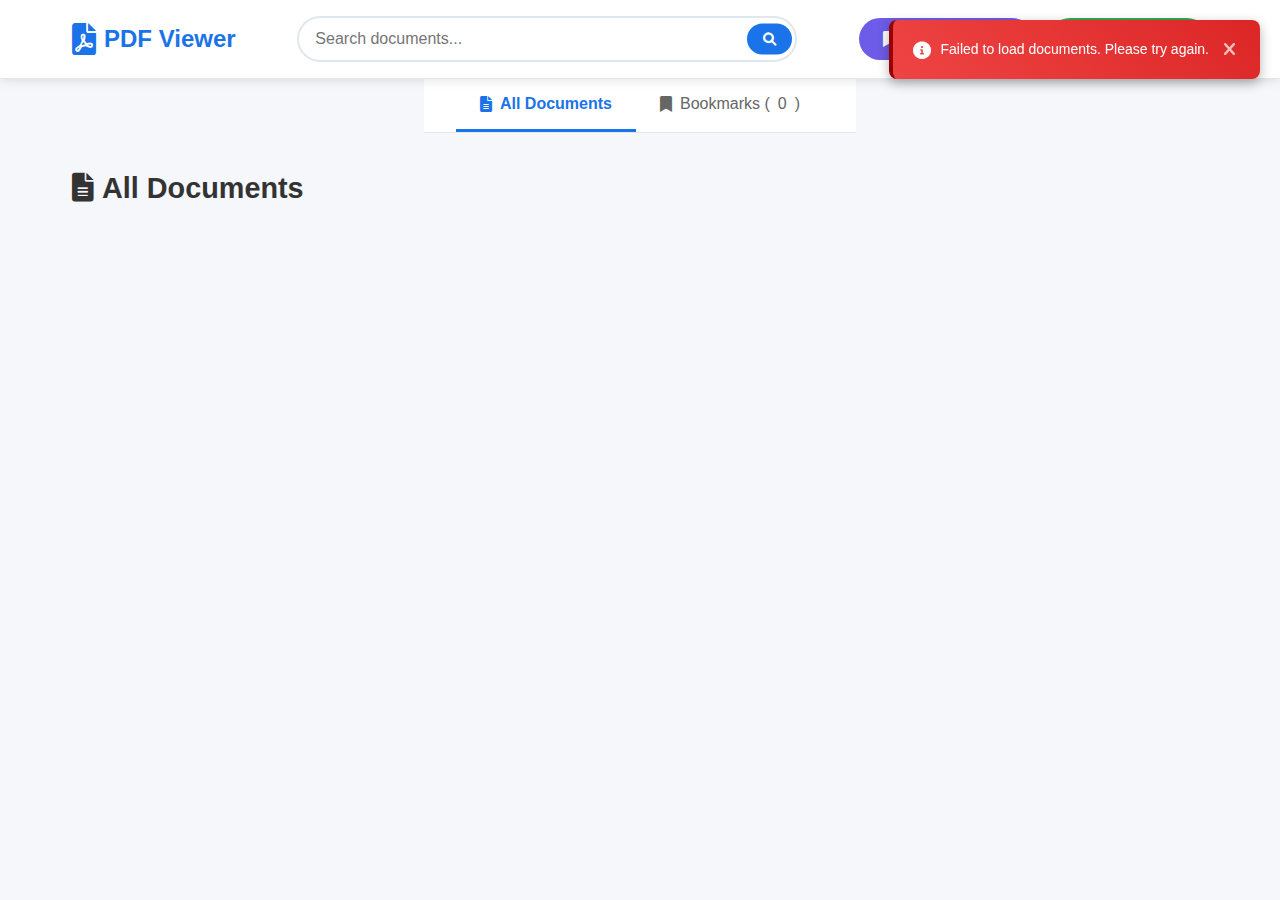
<file: src/main/resources/static/index1.html>
<!DOCTYPE html>
<html lang="en">
<head>
    <meta charset="UTF-8">
    <meta name="viewport" content="width=device-width, initial-scale=1.0">
    <title>PDF Viewer - Document Library</title>
    <link rel="stylesheet" href="css/style.css">
    <link rel="stylesheet" href="https://cdnjs.cloudflare.com/ajax/libs/font-awesome/6.0.0/css/all.min.css">
</head>
<body>
<div class="container">
    <!-- Header -->
    <header class="header">
        <div class="header-content">
            <div class="logo">
                <i class="fas fa-file-pdf"></i>
                <span>PDF Viewer</span>
            </div>
            <div class="search-container">
                <input type="text" id="searchInput" placeholder="Search documents..." class="search-input">
                <button class="search-btn" onclick="searchDocuments()">
                    <i class="fas fa-search"></i>
                </button>
            </div>
            <div class="header-buttons">
                <button class="view-toggle-btn" id="bookmarksToggle" onclick="toggleBookmarksView()">
                    <i class="fas fa-bookmark"></i>
                    <span>My Bookmarks</span>
                </button>
                <button class="upload-btn" onclick="showUploadModal()">
                    <i class="fas fa-upload"></i>
                    Upload PDF
                </button>
            </div>
        </div>
    </header>

    <!-- Navigation Tabs -->
    <nav class="nav-tabs">
        <button class="nav-tab active" id="documentsTab" onclick="showDocuments()">
            <i class="fas fa-file-alt"></i>
            All Documents
        </button>
        <button class="nav-tab" id="bookmarksTab" onclick="showBookmarks()">
            <i class="fas fa-bookmark"></i>
            Bookmarks (<span id="bookmarkCount">0</span>)
        </button>
    </nav>

    <!-- Main Content -->
    <main class="main-content">
        <!-- Documents Section -->
        <div class="content-section active" id="documentsSection">
            <div class="section-header">
                <h2><i class="fas fa-file-alt"></i> All Documents</h2>
            </div>
            <div class="documents-grid" id="documentsGrid">
                <!-- Documents will be loaded here -->
            </div>
        </div>

        <!-- Bookmarks Section -->
        <div class="content-section" id="bookmarksSection">
            <div class="section-header">
                <h2><i class="fas fa-bookmark"></i> My Bookmarks</h2>
                <p class="section-description">Quickly access your bookmarked documents and pages</p>
            </div>
            <div class="bookmarks-list" id="bookmarksList">
                <!-- Bookmarks will be loaded here -->
            </div>
        </div>
    </main>

    <!-- Upload Modal -->
    <div id="uploadModal" class="modal">
        <div class="modal-content">
            <div class="modal-header">
                <h2>Upload PDF Document</h2>
                <span class="close" onclick="closeUploadModal()">&times;</span>
            </div>
            <form id="uploadForm" enctype="multipart/form-data">
                <div class="form-group">
                    <label for="titleInput">Document Title (Optional):</label>
                    <input type="text" id="titleInput" class="form-input" placeholder="Enter document title">
                </div>
                <div class="form-group">
                    <label for="fileInput">Select PDF File:</label>
                    <div class="file-input-container">
                        <input type="file" id="fileInput" accept=".pdf" required class="file-input">
                        <div class="file-input-display">
                            <i class="fas fa-cloud-upload-alt"></i>
                            <span id="fileInputText">Choose PDF file or drag and drop</span>
                        </div>
                    </div>
                </div>
                <div class="form-actions">
                    <button type="button" class="btn-secondary" onclick="closeUploadModal()">Cancel</button>
                    <button type="submit" class="btn-primary">Upload</button>
                </div>
            </form>
            <div id="uploadProgress" class="upload-progress" style="display: none;">
                <div class="progress-bar">
                    <div class="progress-fill"></div>
                </div>
                <span class="progress-text">Uploading...</span>
            </div>
        </div>
    </div>

    <!-- Loading Spinner -->
    <div id="loadingSpinner" class="loading-spinner">
        <div class="spinner"></div>
    </div>
</div>

<script src="js/app.js"></script>
</body>
</html>
</file>
<file: src/main/resources/static/css/style.css>
* {
    margin: 0;
    padding: 0;
    box-sizing: border-box;
}

body {
    font-family: -apple-system, BlinkMacSystemFont, 'Segoe UI', Roboto, Oxygen, Ubuntu, Cantarell, sans-serif;
    background-color: #f5f7fa;
    line-height: 1.6;
}

.container {
    min-height: 100vh;
    display: flex;
    flex-direction: column;
}

/* Header Styles */
.header {
    background: #fff;
    border-bottom: 1px solid #e1e8ed;
    box-shadow: 0 2px 10px rgba(0, 0, 0, 0.1);
    position: sticky;
    top: 0;
    z-index: 100;
}

.header-content {
    max-width: 1200px;
    margin: 0 auto;
    display: flex;
    align-items: center;
    justify-content: space-between;
    padding: 1rem 2rem;
    gap: 2rem;
}

.logo {
    display: flex;
    align-items: center;
    gap: 0.5rem;
    font-size: 1.5rem;
    font-weight: 600;
    color: #1a73e8;
}

.logo i {
    font-size: 2rem;
}

.search-container {
    flex: 1;
    max-width: 500px;
    display: flex;
    position: relative;
}

.search-input {
    flex: 1;
    padding: 0.75rem 1rem;
    border: 2px solid #e1e8ed;
    border-radius: 25px;
    font-size: 1rem;
    outline: none;
    transition: border-color 0.2s;
}

.search-input:focus {
    border-color: #1a73e8;
}

.search-btn {
    position: absolute;
    right: 5px;
    top: 50%;
    transform: translateY(-50%);
    background: #1a73e8;
    color: white;
    border: none;
    padding: 0.5rem 1rem;
    border-radius: 20px;
    cursor: pointer;
    transition: background-color 0.2s;
}

.search-btn:hover {
    background: #1557b0;
}

.header-buttons {
    display: flex;
    align-items: center;
    gap: 1rem;
}

.view-toggle-btn {
    background: #6c5ce7;
    color: white;
    border: none;
    padding: 0.75rem 1.5rem;
    border-radius: 25px;
    font-size: 1rem;
    cursor: pointer;
    display: flex;
    align-items: center;
    gap: 0.5rem;
    transition: background-color 0.2s;
}

.view-toggle-btn:hover {
    background: #5a4fcf;
}

.upload-btn {
    background: #34a853;
    color: white;
    border: none;
    padding: 0.75rem 1.5rem;
    border-radius: 25px;
    font-size: 1rem;
    cursor: pointer;
    display: flex;
    align-items: center;
    gap: 0.5rem;
    transition: background-color 0.2s;
}

.upload-btn:hover {
    background: #2d8f47;
}

/* Navigation Tabs */
.nav-tabs {
    background: #fff;
    border-bottom: 1px solid #e1e8ed;
    max-width: 1200px;
    margin: 0 auto;
    padding: 0 2rem;
    display: flex;
    gap: 0;
}

.nav-tab {
    background: none;
    border: none;
    padding: 1rem 1.5rem;
    font-size: 1rem;
    cursor: pointer;
    display: flex;
    align-items: center;
    gap: 0.5rem;
    color: #666;
    border-bottom: 3px solid transparent;
    transition: all 0.2s;
}

.nav-tab:hover {
    color: #1a73e8;
    background: #f8f9ff;
}

.nav-tab.active {
    color: #1a73e8;
    border-bottom-color: #1a73e8;
    font-weight: 600;
}

/* Main Content */
.main-content {
    flex: 1;
    max-width: 1200px;
    margin: 0 auto;
    padding: 2rem;
    width: 100%;
}

.content-section {
    display: none;
}

.content-section.active {
    display: block;
}

.section-header {
    margin-bottom: 2rem;
}

.section-header h2 {
    font-size: 1.8rem;
    color: #333;
    margin-bottom: 0.5rem;
    display: flex;
    align-items: center;
    gap: 0.5rem;
}

.section-description {
    color: #666;
    font-size: 1rem;
}

.documents-grid {
    display: grid;
    grid-template-columns: repeat(auto-fill, minmax(280px, 1fr));
    gap: 1.5rem;
}

.document-card {
    background: white;
    border-radius: 12px;
    box-shadow: 0 4px 12px rgba(0, 0, 0, 0.1);
    overflow: hidden;
    transition: transform 0.2s, box-shadow 0.2s;
    cursor: pointer;
    position: relative;
}

.document-card:hover {
    transform: translateY(-2px);
    box-shadow: 0 8px 24px rgba(0, 0, 0, 0.15);
}

.document-preview {
    height: 200px;
    background: linear-gradient(135deg, #667eea 0%, #764ba2 100%);
    display: flex;
    align-items: center;
    justify-content: center;
    position: relative;
}

.document-preview i {
    font-size: 4rem;
    color: white;
    opacity: 0.8;
}

.bookmark-indicator {
    position: absolute;
    top: 10px;
    right: 10px;
    background: #f59e0b;
    color: white;
    padding: 0.5rem;
    border-radius: 50%;
    font-size: 1rem;
    animation: bookmarkPulse 2s infinite;
}

@keyframes bookmarkPulse {
    0%, 100% { transform: scale(1); }
    50% { transform: scale(1.1); }
}

.document-info {
    padding: 1.5rem;
}

.document-title {
    font-size: 1.1rem;
    font-weight: 600;
    color: #333;
    margin-bottom: 0.5rem;
    line-height: 1.4;
    display: -webkit-box;
    -webkit-line-clamp: 2;
    -webkit-box-orient: vertical;
    overflow: hidden;
}

.document-meta {
    display: flex;
    justify-content: space-between;
    align-items: center;
    color: #666;
    font-size: 0.9rem;
    margin-bottom: 0.5rem;
}

.document-actions {
    display: flex;
    gap: 0.5rem;
    margin-top: 1rem;
}

.btn-small {
    padding: 0.4rem 0.8rem;
    border: 1px solid #e1e8ed;
    background: white;
    border-radius: 6px;
    font-size: 0.85rem;
    cursor: pointer;
    transition: all 0.2s;
    text-decoration: none;
    color: #333;
    display: flex;
    align-items: center;
    gap: 0.3rem;
}

.btn-small:hover {
    background: #f8f9fa;
}

.btn-danger {
    color: #dc3545;
    border-color: #dc3545;
}

.btn-danger:hover {
    background: #dc3545;
    color: white;
}

/* Bookmarks List */
.bookmarks-list {
    display: flex;
    flex-direction: column;
    gap: 1rem;
}

.bookmark-item {
    background: white;
    border-radius: 12px;
    box-shadow: 0 4px 12px rgba(0, 0, 0, 0.1);
    padding: 1.5rem;
    display: flex;
    align-items: center;
    gap: 1rem;
    cursor: pointer;
    transition: all 0.2s;
    border-left: 4px solid #f59e0b;
}

.bookmark-item:hover {
    transform: translateY(-1px);
    box-shadow: 0 8px 24px rgba(0, 0, 0, 0.15);
}

.bookmark-icon {
    background: linear-gradient(45deg, #f59e0b, #d97706);
    color: white;
    padding: 1rem;
    border-radius: 50%;
    font-size: 1.2rem;
    flex-shrink: 0;
}

.bookmark-info {
    flex: 1;
    min-width: 0;
}

.bookmark-title {
    font-size: 1.2rem;
    font-weight: 600;
    color: #333;
    margin-bottom: 0.5rem;
    overflow: hidden;
    text-overflow: ellipsis;
    white-space: nowrap;
}

.bookmark-details {
    display: flex;
    align-items: center;
    gap: 1rem;
    margin-bottom: 0.5rem;
    color: #666;
}

.bookmark-page {
    background: #e5f3ff;
    color: #1a73e8;
    padding: 0.2rem 0.5rem;
    border-radius: 20px;
    font-size: 0.8rem;
    font-weight: 500;
}

.bookmark-name {
    font-style: italic;
    font-size: 0.9rem;
}

.bookmark-date {
    color: #999;
    font-size: 0.8rem;
}

.bookmark-actions {
    display: flex;
    gap: 0.5rem;
    flex-shrink: 0;
}

/* Modal Styles */
.modal {
    display: none;
    position: fixed;
    z-index: 1000;
    left: 0;
    top: 0;
    width: 100%;
    height: 100%;
    background-color: rgba(0, 0, 0, 0.5);
    backdrop-filter: blur(5px);
}

.modal-content {
    background-color: white;
    margin: 5% auto;
    padding: 0;
    border-radius: 12px;
    width: 90%;
    max-width: 500px;
    box-shadow: 0 20px 60px rgba(0, 0, 0, 0.3);
}

.modal-header {
    display: flex;
    justify-content: space-between;
    align-items: center;
    padding: 1.5rem;
    border-bottom: 1px solid #e1e8ed;
}

.modal-header h2 {
    color: #333;
    font-size: 1.5rem;
}

.close {
    color: #aaa;
    font-size: 28px;
    font-weight: bold;
    cursor: pointer;
    line-height: 1;
}

.close:hover {
    color: #000;
}

.form-group {
    margin-bottom: 1.5rem;
    padding: 0 1.5rem;
}

.form-group:first-of-type {
    padding-top: 1.5rem;
}

.form-group label {
    display: block;
    margin-bottom: 0.5rem;
    color: #333;
    font-weight: 500;
}

.form-input {
    width: 100%;
    padding: 0.75rem;
    border: 2px solid #e1e8ed;
    border-radius: 8px;
    font-size: 1rem;
    transition: border-color 0.2s;
}

.form-input:focus {
    outline: none;
    border-color: #1a73e8;
}

.file-input-container {
    position: relative;
}

.file-input {
    position: absolute;
    opacity: 0;
    width: 100%;
    height: 100%;
    cursor: pointer;
}

.file-input-display {
    border: 2px dashed #e1e8ed;
    border-radius: 8px;
    padding: 2rem;
    text-align: center;
    color: #666;
    transition: all 0.2s;
}

.file-input-display:hover {
    border-color: #1a73e8;
    background-color: #f8f9ff;
}

.file-input-display i {
    font-size: 2rem;
    margin-bottom: 0.5rem;
    color: #1a73e8;
}

.form-actions {
    display: flex;
    gap: 1rem;
    justify-content: flex-end;
    padding: 1.5rem;
    border-top: 1px solid #e1e8ed;
    margin-top: 1.5rem;
}

.btn-primary {
    background: #1a73e8;
    color: white;
    border: none;
    padding: 0.75rem 1.5rem;
    border-radius: 6px;
    cursor: pointer;
    transition: background-color 0.2s;
    display: flex;
    align-items: center;
    gap: 0.5rem;
}

.btn-primary:hover {
    background: #1557b0;
}

.btn-secondary {
    background: white;
    color: #666;
    border: 1px solid #e1e8ed;
    padding: 0.75rem 1.5rem;
    border-radius: 6px;
    cursor: pointer;
    transition: all 0.2s;
}

.btn-secondary:hover {
    background: #f8f9fa;
}

.upload-progress {
    padding: 1.5rem;
    text-align: center;
}

.progress-bar {
    width: 100%;
    height: 6px;
    background-color: #e1e8ed;
    border-radius: 3px;
    margin-bottom: 0.5rem;
    overflow: hidden;
}

.progress-fill {
    height: 100%;
    background-color: #1a73e8;
    width: 0%;
    transition: width 0.3s ease;
    border-radius: 3px;
}

.progress-text {
    color: #666;
    font-size: 0.9rem;
}

/* Loading Spinner */
.loading-spinner {
    position: fixed;
    top: 0;
    left: 0;
    width: 100%;
    height: 100%;
    background: rgba(255, 255, 255, 0.9);
    display: flex;
    align-items: center;
    justify-content: center;
    z-index: 1001;
    display: none;
}

.spinner {
    width: 40px;
    height: 40px;
    border: 4px solid #e1e8ed;
    border-top: 4px solid #1a73e8;
    border-radius: 50%;
    animation: spin 1s linear infinite;
}

@keyframes spin {
    0% { transform: rotate(0deg); }
    100% { transform: rotate(360deg); }
}

/* Notifications */
.notification {
    position: fixed;
    top: 20px;
    right: 20px;
    background: #333;
    color: white;
    padding: 15px 20px;
    border-radius: 8px;
    box-shadow: 0 4px 12px rgba(0, 0, 0, 0.3);
    z-index: 10000;
    display: flex;
    align-items: center;
    gap: 10px;
    max-width: 400px;
    animation: slideIn 0.3s ease-out;
}

.notification-success {
    background: linear-gradient(45deg, #10b981, #059669);
    border-left: 4px solid #047857;
}

.notification-error {
    background: linear-gradient(45deg, #ef4444, #dc2626);
    border-left: 4px solid #990000;
}

.notification i {
    font-size: 18px;
    flex-shrink: 0;
}

.notification span {
    flex: 1;
    font-size: 14px;
    line-height: 1.4;
}

.notification-close {
    background: none;
    border: none;
    color: white;
    cursor: pointer;
    padding: 5px;
    border-radius: 3px;
    opacity: 0.7;
    transition: opacity 0.2s;
}

.notification-close:hover {
    opacity: 1;
    background: rgba(255, 255, 255, 0.1);
}

@keyframes slideIn {
    from {
        transform: translateX(100%);
        opacity: 0;
    }
    to {
        transform: translateX(0);
        opacity: 1;
    }
}

/* Empty State */
.empty-state {
    text-align: center;
    padding: 4rem 2rem;
    color: #666;
    grid-column: 1 / -1;
}

.empty-state i {
    font-size: 4rem;
    color: #e1e8ed;
    margin-bottom: 1rem;
}

.empty-state h3 {
    margin-bottom: 0.5rem;
    color: #333;
}

/* Responsive Design */
@media (max-width: 768px) {
    .header-content {
        flex-direction: column;
        gap: 1rem;
        padding: 1rem;
    }

    .search-container {
        order: 3;
        max-width: none;
    }

    .header-buttons {
        order: 2;
        width: 100%;
        justify-content: center;
    }

    .nav-tabs {
        padding: 0 1rem;
    }

    .documents-grid {
        grid-template-columns: 1fr;
        padding: 1rem;
    }

    .main-content {
        padding: 1rem;
    }

    .modal-content {
        margin: 10% auto;
        width: 95%;
    }

    .bookmark-item {
        flex-direction: column;
        text-align: center;
    }

    .bookmark-actions {
        justify-content: center;
    }

    .view-toggle-btn span,
    .upload-btn span {
        display: none;
    }

    .form-actions {
        flex-direction: column;
    }
}
</file>
